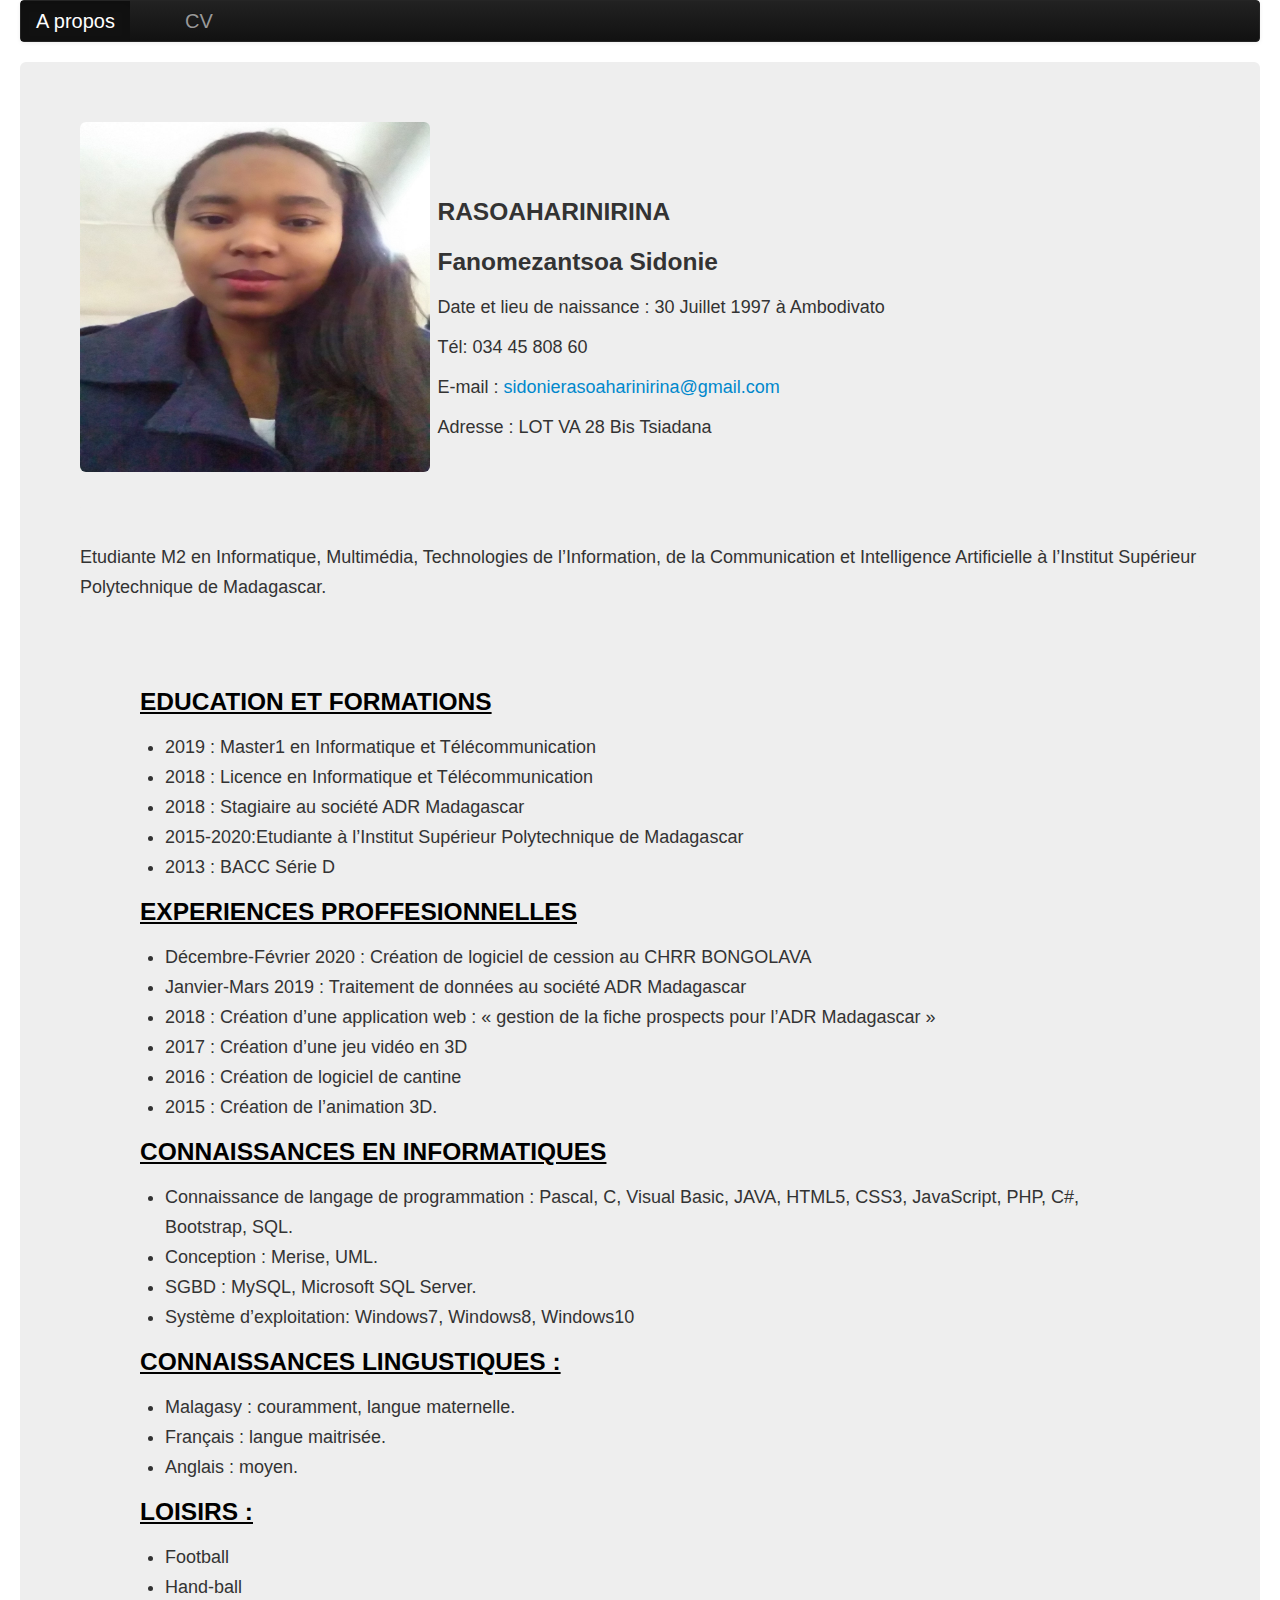
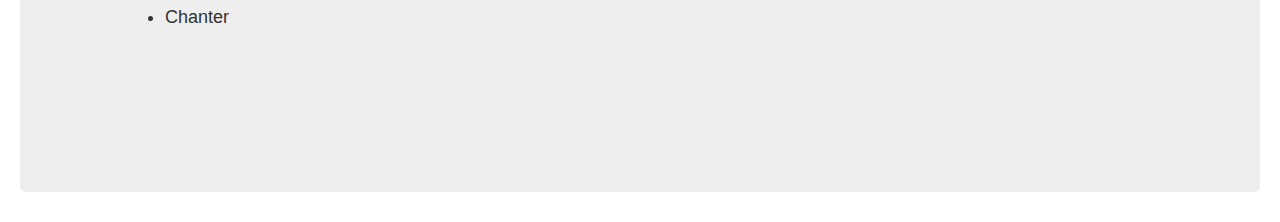
<file: Sidonie/cv.html>
<!doctype html>
<html>
<head>
<meta charset="UTF-8">
<title>Devoir</title>

<link rel="stylesheet" href="css/bootstrap-responsive.min.css">
<link rel="stylesheet" href="css/bootstrap.min.css">
<link rel="stylesheet" href="css/style.css">
<meta name="viewport" content="width=device-width, initial-scale=1.0">

</head>

<body>

	<div class="container-fluid">
      <nav class="navbar navbar-inverse">
        	<div class="navbar-inner">
            <button class="btn btn-navbar" data-toggle="collapse" data-target=".nav-collapse">
            	<span class="icon-bar"></span>
                <span class="icon-bar"></span>
                <span class="icon-bar"></span>
            </button>
                <div class="nav-collapse">
                    <ul class="nav">
                        <li class="active"><a class="brand"  href="index.html">A propos</a></li>
						<li><a href="#"></a></li>
						<li><a href="#"></a></li>
                        <li><a class="brand"  href="#">CV</a></li>
                    </ul>
                </div>
            </div>
        </nav>
    
    	<div class="row-fluid">
		 <div class="hero-unit">
		    <div class="span4">
            	<img src="image/img2.jpg" alt="" class="img-rounded" id ="img"/>
            </div>
            <div class="hero-unit">
			    <h3 id="name">RASOAHARINIRINA </h3>
				<h3 class="lastname">Fanomezantsoa Sidonie</h3>
			    <p>Date et lieu de naissance : 30 Juillet 1997 à Ambodivato </p>
                <p>Tél: 034 45 808 60 </p>
				<p>E-mail :<a href="#"> sidonierasoaharinirina@gmail.com </a> </p>
				<p>Adresse : LOT VA 28 Bis Tsiadana</p>
            </div>
			<p id="name">Etudiante M2 en Informatique, Multimédia, Technologies de l’Information, de la Communication et Intelligence Artificielle à l’Institut Supérieur Polytechnique de Madagascar. </p>
			<div class="hero-unit">
			  <h3 id="titre">EDUCATION ET FORMATIONS</h3>  
			    <ul>
				   <li>2019 : Master1 en Informatique et Télécommunication</li>
				   <li>2018 : Licence en Informatique et Télécommunication </li>
				   <li>2018 : Stagiaire au société ADR Madagascar </li>
				   <li>2015-2020:Etudiante à l’Institut Supérieur Polytechnique de Madagascar</li>
				   <li>2013 : BACC Série D</li>
				</ul>
			    <h3 id="titre">EXPERIENCES PROFFESIONNELLES </h3> 
			    <ul>
				   <li>Décembre-Février 2020 : Création de logiciel de cession au CHRR BONGOLAVA</li>
				   <li>Janvier-Mars 2019 : Traitement de données au société ADR Madagascar </li>
				   <li>2018 : Création d’une application web : « gestion de la fiche prospects pour l’ADR Madagascar »  </li>
				   <li>2017 : Création d’une jeu vidéo en 3D </li>
				   <li>2016 : Création de logiciel de cantine </li>
				   <li>2015 : Création de l’animation 3D. </li>
				</ul>
                <h3 id="titre">CONNAISSANCES EN INFORMATIQUES </h3> 
				 <ul>
				   <li>Connaissance de langage de programmation : Pascal, C, Visual Basic, JAVA, HTML5, CSS3, JavaScript, PHP, C#, Bootstrap, SQL. </li>
				   <li>Conception : Merise, UML. </li>
				   <li>SGBD : MySQL, Microsoft SQL Server. </li>
				   <li>Système d’exploitation: Windows7, Windows8, Windows10</li>
				</ul>
				<h3 id="titre">CONNAISSANCES LINGUSTIQUES :  </h3> 
			    <ul>
				   <li>Malagasy : couramment, langue maternelle. </li>
				   <li> Français : langue maitrisée. </li>
				   <li>Anglais : moyen. </li>
				</ul>
				<h3 id="titre">LOISIRS : </h3> 
			    <ul>
				   <li> Football </li>
				   <li>  Hand-ball</li>
				   <li>Chanter</li>
				</ul>
			</div>
            </div>
			</div>       
	   </div>    
        		
    </div>

<script src="js/bootstrap.min.js"></script>

</body>
</html>
</file>
<file: Sidonie/css/style.css>
body
{
    background-color:wait;
}
h1
{
	text-align: center;
	color:green;
}
#img
{
	width: 350px;
	height:350px;
}
#titre
{
	color:black;
	text-decoration:underline;
}
</file>
